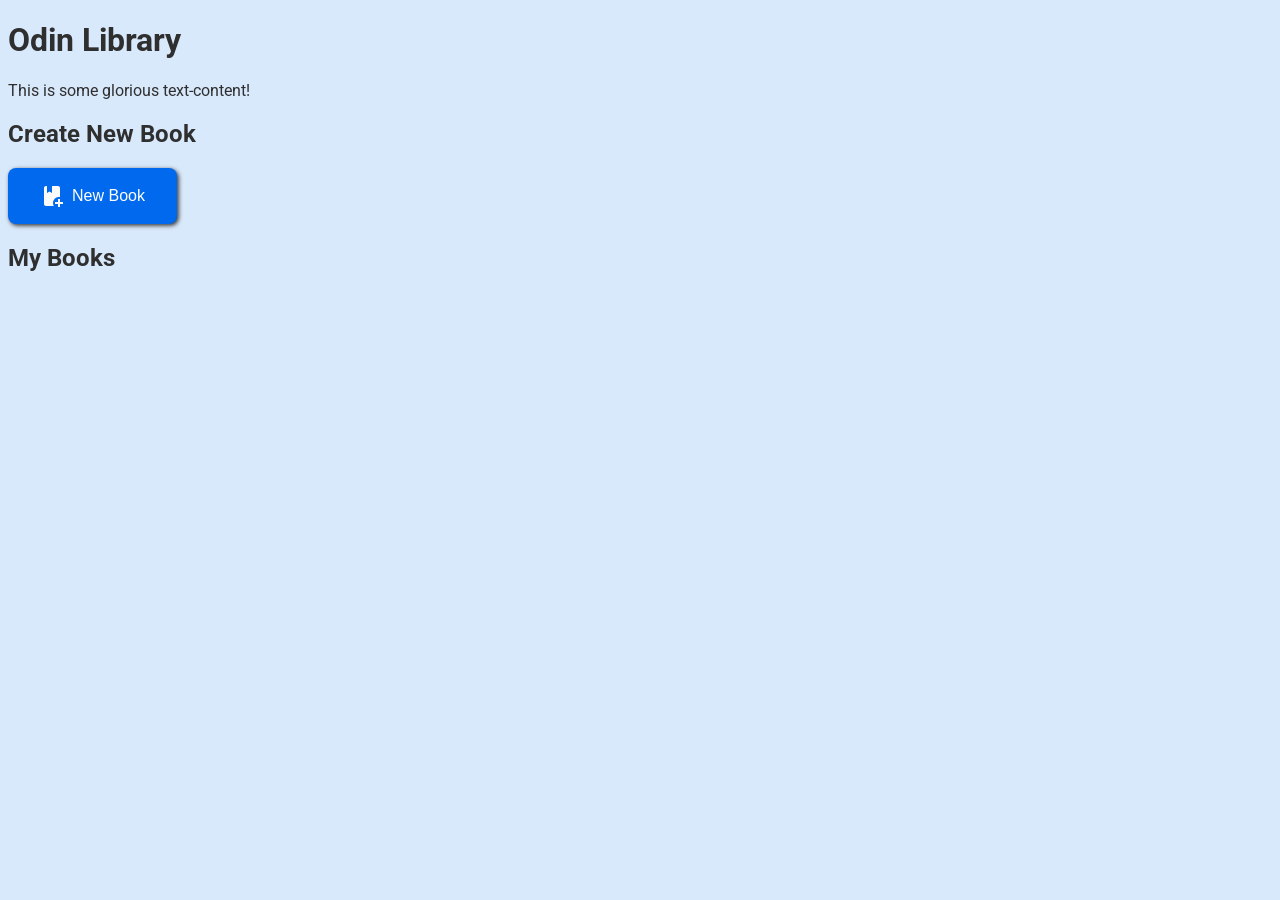
<file: index.html>
<!doctype html>
<html lang="en-US">
  <head>
    <meta charset="UTF-8" />
    <meta name="viewport" content="width=device-width, initial-scale=1.0" />
    <title>Odin Library</title>

    <!-- ~~~~~~ -->
    <!-- Styles -->
    <!-- ~~~~~~ -->
    <link rel="stylesheet" href="styles.css" />

    <!-- ~~~~~ -->
    <!-- Fonts -->
    <!-- ~~~~~ -->
    <link rel="preconnect" href="https://fonts.googleapis.com" />
    <link rel="preconnect" href="https://fonts.gstatic.com" crossorigin />
    <link
      href="https://fonts.googleapis.com/css2?family=Roboto:ital,wght@0,100..900;1,100..900&display=swap"
      rel="stylesheet"
    />

    <!-- ~~~~~~~ -->
    <!-- Scripts -->
    <!-- ~~~~~~~ -->
    <script src="scripts.js" defer></script>

    <!-- Among other things, scripts of type="module" are deferred until after the DOM is loaded, and its variables are scoped to the module exclusively. -->

    <!-- Example Script -->
    <script type="module">
      // Query and assign the div container to a variable
      const container = document.querySelector("#container");

      // Create a div node for the container's content
      const content = document.createElement("div");

      // Add a class to the new content node
      content.classList.add("content");

      // Add text inside the content node
      content.textContent = "This is some glorious text-content!";

      // Append the content node to the DOM as a child of the container node
      container.appendChild(content);

      // END
    </script>

    <!-- Modules -->
    <script src="addBook.js" type="module"></script>
    <script src="modalForm.js" type="module"></script>
  </head>
  <body>
    <h1>Odin Library</h1>
    <div id="container"></div>

    <h2>Create New Book</h2>
    <!-- Simple pop-up dialog box with form -->
    <dialog id="dialog" class="dialog flow">
      <form method="dialog" class="form flow">
        <fieldset class="flow">
          <legend>Enter book information:</legend>

          <!-- TODO: FIX VALIDATION! -->
          <div class="group--input">
            <label for="title">Title:</label>
            <input type="text" name="title" id="title" required />
          </div>

          <div class="group--input">
            <label for="author">Author:</label>
            <input type="text" name="author" id="author" required />
          </div>

          <div class="group--input">
            <label for="pages">Pages:</label>
            <input type="number" name="pages" id="pages" required />
          </div>

          <div class="group--input">
            <fieldset class="read-status">
              <legend>Read status:</legend>
              <div class="group--input">
                <input
                  type="checkbox"
                  name="read-status"
                  value="read"
                  id="read"
                />
                <label for="read">I have read this book</label>
              </div>
            </fieldset>
          </div>
        </fieldset>
        <div class="container form__buttons container--flex">
          <button type="button" id="close" class="btn btn--cancel">
            <div class="container--button container--text-with-icon">
              <img class="icon" src="assets/icons/close.svg" alt="" />
              <div class="btn__text">Cancel</div>
            </div>
          </button>
          <button id="add" type="submit" class="btn btn--add">
            <div class="container--button container--text-with-icon">
              <img class="icon" src="assets/icons/book-plus.svg" alt="" />
              <div class="btn__text">Add Book</div>
            </div>
          </button>
        </div>
      </form>
    </dialog>

    <button id="open" class="btn btn--add">
      <div class="container--button container--text-with-icon">
        <img class="icon" src="assets/icons/book-plus.svg" alt="" />
        <div class="btn__text">New Book</div>
      </div>
    </button>

    <section class="my-books">
      <h2 class="heading--library">My Books</h2>
      <ul class="book-list"></ul>
    </section>
  </body>
</html>
</file>
<file: styles.css>
:root {
  --clr-body-text: #2f2f2f;
  --clr-body-grey: dimgrey;
  --clr-button-blue: #0069ed;
  --clr-button-red: crimson;
  --clr-card-white: #fafafa;
}

body {
  color: var(--clr-body-text);
  background-color: color-mix(in srgb, var(--clr-button-blue), white 85%);
  font-family: "Roboto", sans-serif;
}

ul,
ol {
  list-style-type: none;
  margin: 0;
  padding: 0;
}

li {
  margin-bottom: 0.5em;
}

input {
  display: block;
}

.read-status input,
.read-status label {
  display: inline;
}

.flow > * + * {
  margin-top: 1em;
}

.read-status .group--input:first-of-type {
  margin-top: 0;
}

.container--flex {
  display: flex;
}

.btn {
  display: block;
  border: none;
  padding: 1rem 2rem;
  border-radius: 0.5em;
  text-decoration: none;
  background-color: var(--clr-button-blue);
  color: #ffffff;
  font-family: sans-serif;
  font-size: 1rem;
  cursor: pointer;
  text-align: center;
  /* transition:
    background 250ms ease-in-out,
    transform 150ms ease;
  -webkit-appearance: none;
  -moz-appearance: none; */
  box-shadow: 0.1em 0.1em 0.25em var(--clr-body-text);
}

.btn--round {
  color: #fafafa;
  padding: 0.5rem;
  font-weight: 500;
  font-size: 1rem;
  border-radius: 50%;
  aspect-ratio: 1 / 1;
  height: 3rem;
}

button:hover,
button:focus {
  background: color-mix(in srgb, var(--clr-button-blue), black 30%) ;
}

button:focus {
  outline: 1px solid #fff;
  outline-offset: -4px;
}

button:active {
  transform: scale(0.99);
}

.book-list {
  margin-top: 1rem;
  display: grid;
  grid-template-columns: repeat(auto-fit, minmax(300px, 1fr));
  gap: 1.5rem;
}

.card {
  position: relative;
  border: 2px solid var(--clr-body-grey);
  background: var(--clr-card-white);
  border-radius: 0.5rem;
  box-shadow: 0.25rem 0.25rem 0.25rem rgba(0 0 0 / 0.25);
  padding: 1em;
  min-height: 12rem;
}

.container--card-content {
  background-color: #fafafa;
  margin-left: 0.5rem;
  padding: 2rem 1.5rem;
  border-top-right-radius: 0.5rem;
  border-bottom-right-radius: 0.5rem;

  display: grid;
}

.container--card-content > * + * {
  margin-top: 0.5rem;
}

.container--card-content > :last-child {
  margin-top: 1rem;
}

.book__buttons {
  display: flex;
  gap: 0.5em;
  position: absolute;
  right: 1rem;
  bottom: 1rem;
}

.form__buttons {
  display: flex;
  gap: 0.5em;
}

.container--button {
  pointer-events: none; /* Ensures the button is clicked and not the icon or its container */
  display: flex;
  align-items: center;
  justify-content: center;
}

.container--text-with-icon {
  gap: 0.5em;
}

.icon {
  pointer-events: none; /* Ensures the button is clicked and not the icon or its container */
  width: 1.5rem;
  filter: invert(94%) sepia(88%) saturate(0%) hue-rotate(11deg) brightness(110%)
    contrast(96%);
}

.btn__text {
  text-box: cap alphabetic; /* Will be compatible with Firebox 155 */
}

.btn--delete,
.btn--cancel {
  background-color: var(--clr-button-red);
}

.btn--delete:hover,
.btn--delete:focus,
.btn--cancel:hover,
.btn--cancel:focus {
  background: color-mix(in srgb, var(--clr-button-red), black 30%);
}

/* .btn--status {
  background-color: #f0b429;
} */
/* 

/* .btn--status:hover,
.btn--status:focus {
  background: color-mix(in srgb, #f0b429, black 30%);
} */

dialog::backdrop {
  background: rgb(0 0 0 / 50%);
}
</file>
